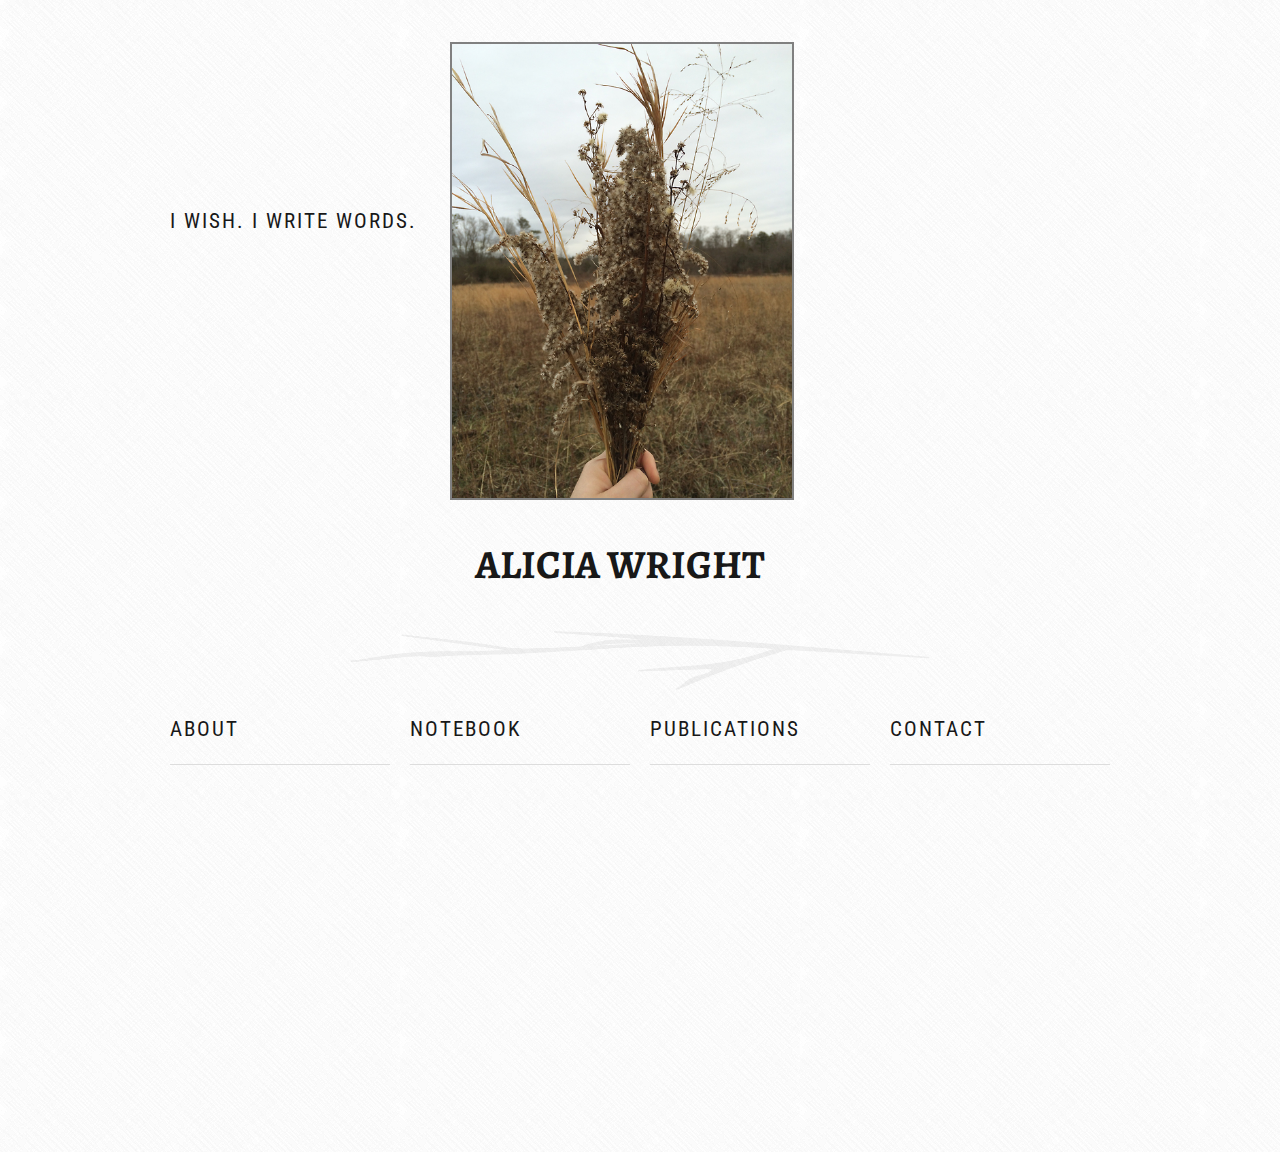
<file: index.html>
<!doctype html>
<html lang="en">
<head>
  <meta charset="UTF-8">
  <title>Alicia Wright</title>
  <link href="http://fonts.googleapis.com/css?family=Roboto|Roboto+Condensed|Alegreya:700" rel="stylesheet" type="text/css" />
  <link rel="stylesheet" href="stylesheets/base.css">
  <link rel="stylesheet" href="stylesheets/layout.css">
  <link rel="stylesheet" href="stylesheets/skeleton.css">
  <link rel="stylesheet" href="stylesheets/styles.css">

  <script src='javascripts/jquery.js'></script>
  <script src='javascripts/scripts.js'></script>
</head>
<body>

  <div class='container'>

    <div class='sixteen columns'>
      <div class='five columns alpha omega'>
        <div class='hi-cute'>
          <h2 class='hi-cute-text'>
            I wish. I write words.
          </h2>
        </div>
      </div>
      <div class='six columns alpha omega'>
        <img class='bouquet six columns alpha omega' src="images/backyardBouquet.jpg" alt="">
        <h1 class='alicia-name'>Alicia Wright</h1>
      </div>
       <div class='three offset-by-one columns alpha omega'>
      </div>
    </div>


  <div class="clear"></div>

    <img class='ten offset-by-three columns branch'  src="images/branch.png">

  <div class="clear"></div>


    <div class='sixteen columns'>
      <div class='four columns alpha category'>
        <h2 class='heading'>About</h2>
        <hr>
        <p>
          Alicia Wright is from Rome, Georgia. She attended Middlebury College; she's worked at the Strand, as a literary scout, and as part of a publishing startup. She's received support from the Bread Loaf Writers' Conference and fellowships from the Iowa Writers' Workshop. At present, she's a Ph.D. candidate in English & Literary Arts at the University of Denver, where she works on 20th + 21st century poetry and poetics and the ecopoetics of the U.S. Southeast. She was the 2020—2021 Denver Quarterly Editorial Fellow (Associate Editor), currently works as its Managing Editor, and is the founding editor of <a href=https://annuletpoeticsjournal.com/> Annulet: A Journal of Poetics.
          <p></a>   <br> </a>
        </p>
      </div>
      <div class='four columns category'>
        <h2 class='heading'>Notebook</h2>
        <hr>
        <p> Manuscript: "You're Called By The Same Sound" was a finalist for this past year's National Poetry Series competition, BOA Edition's A. Poulin, Jr. Prize, and Fordham Univeristy Press's Poets Out Loud Prize. </a>
        <p> *Selected Readings & Presentations </p>
        <p> The Louisville Conference on Literature and Culture since 1900: "C.D. Wright's Objectivist Affinities" </a>
        <p> Westchester Poetry Center's "Transformations: Evolving Approaches to Teaching, Poetry, and the Natural World": "Ecocritical Recoveries: Exhaustion, Intervention, and Reading A.R. Ammons" </a>                 
        <p> SAMLA 2020: "Documentary Practices, Lyric Impulses, Confessional Outcomes: [Re]Configuring an Adaptive Poetry Practice" </a>
        <p> New Orleans Poetry Festival: "Poetry’s Signposts: Site Markers, Cemeteries, and Trails as Transhistorical Forms" </a>
        <p> MLA 2020: "Remixing, Refusals, and Reinterrogations in Contemporary Southern Experimental Poetry" </a>
  
        
        <p><p/>
        <p> *Essays, Reviews, Interviews, and Critical Writing </p>
        <p> <a href="http://blog.pshares.org/index.php/reading-a-literary-field-guide-to-southern-appalachia/"> Reading "A Literary Field Guide to Southern Appalachia" </a>
        <p> <a href="http://blog.pshares.org/index.php/the-centurys-quiet-crises/"> The Quiet Crises of Éireann Lorsung's The Century </a>
        <p> <a href="http://blog.pshares.org/index.php/zaina-alsouss-de-extinction/"> Zaina Alsous's De-Extinction </a>
        <p> <a href="https://www.full-stop.net/2020/09/07/reviews/alicia-wright/rue-kathryn-nuernberger/"> Full Stop: Review of Rue by Kathyrn Nuernberger </a>
        <p> <a href="http://blog.pshares.org/index.php/the-ecopoetics-of-empire/"> The Ecopoetics of Tracy Zeman's Empire </a>
        <p> <a href="http://blog.pshares.org/index.php/the-historical-imperatives-of-swing-at-your-own-risk/"> The Historical Imperatives of Metta Sáma's Swing At Your Own Risk </a>
        <p> <a href="http://blog.pshares.org/index.php/kimiko-hahns-sincere-assemblages/"> Kimiko Hahn's Sincere Assemblages </a>
        <p> <a href="http://blog.pshares.org/index.php/form-sound-and-thought-in-supply-chain/"> Form, Sound, and Thought in Pimone Triplett's Supply Chain </a>
        <p> <a href="http://blog.pshares.org/index.php/denise-levertovs-politics-and-poetics/"> Denise Levertov's Politics and Poetics </a>
        <p> <a href="http://mysmallpresswritingday.blogspot.com/2019/10/alicia-wright-my-small-press-writing-day.html"> my (small press) writing day: a short essay </a>
        <p> Lyric essay in Avidly, a channel of the Los Angeles Review of Books: <a href=http://avidly.lareviewofbooks.org/2020/05/08/on-writing-about-dorothy-wordsworths-the-grasmere-journal/"> "On Writing About Dorothy Wordsworth’s The Grasmere Journal" </a>
        <p> <a href="https://heavyfeatherreview.org/2016/08/10/this-being-absorbed-gale-marie-thompsons-soldier-on/">This, being absorbed: Gale Marie Thompson's Soldier On, reviewed at Heavy Feather Review </a>
        <p> *Interviews </p>
        <p> <a href="https://www.nereview.com/2021/02/19/alicia-wright/"> Interview with New England Review. NER Interns: Where Are They Now? </a> 
        <p> <a href="https://indianareview.org/2017/03/interview-with-2016-poetry-prize-winner-alicia-wright/"> Interview with Indiana Review </a>
        <p> <a href="https://www.southeastreview.org/single-post/2017/10/09/Contributor-Spotlight-Alicia-Wright">Contributor Spotlight in The Southeast Review </a>
        <p> <a href="http://newsouthjournal.com/2015/10/29/interview-with-2015-poetry-contest-winner-alicia-wright/">Interview with New South </a>
        <p> *News & Media </p>
        <p> "First Eclogue" appears in  <a href="https://orisonbooks.com/product/the-orison-anthology-vol-3-2018/"> The Orison Anthology 2018 </a>
        <p> "Jane in Starving Time" selected by Shane McCrae as Winner of the 2017 Wabash Prize in Poetry. <a href="https://sycamorereview.com/2018/02/18/2017-wabash-prize/"> Read his response here!
        <p> <a href="http://poems.com/poem.php?date=17568"> Read "Night Habit", featured by Poetry Daily
        <p> <a href="https://indianareview.org/2016/07/ross-gay-reads-his-fathers-wake-by-alicia-wright/">Hear Ross Gay read "His Father's Wake" on Indiana Review's Bluecast! </a>
          
 
       </p>    
      </div>
      <div class='four columns category'>
        <h2 class='heading'>Publications</h2>
        <hr>
        <p>
          <b>New Delta Review</b>: "Years Later I Buy Two of Your Paintings"</a>
        <p></a>   <br> Prelude: <a href="https://preludemag.com/posts/sotweed-factor-danse-macabre/">"Sotweed Factor Danse Macabre"</a>, in print: "Insect Plague Halts Cars" </a>
        <p></a>   <br> New South: <a href=https://newsouthjournal.com/2016/02/25/featured-poetry-we-are-always-both-in-the-field-by-alicia-wright/> "We Are Always Both in the Field,"</a> Winner of the 2015 New Writing Contest selected by Roger Reeves, nominated for a Pushcart Prize </a>
        <p></a>   <br> The Southeast Review: "Elegy for Marilyn With Streaks of Silver" and "Self Portrait as St. Peter's Youth Group Member"</a> </br>
        <p></a>   <br> The Literary Review: "Origin Story" and "Elegy With a Man's Hands in the Garden"
        <p></a>   <br> Indiana Review: "His Father's Wake", selected by Camille Rankine for their 2016 Poetry Prize </a>
        <p></a>   <br> Southern Humanities Review: "On the Morning I Know I Know Walnut Grove Plantation, 2014" and "Cloud of Unknowing", finalists for the 2016 Auburn Witness Prize </a>
        <p></a>   <br> The Iowa Review: <a href=https://iowareview.org/blog/opal-reunion> "Opal Reunion" </a>     
        <p></a>   <br> Ecotone: "Photograph: Alice Allgood Cooper on Her Wedding Trip, 1888", "First Eclogue", "Cotton Block" </a>
        <p></a>   <br> Radar Poetry: <a href=http://www.radarpoetry.com/moon-children> "Moon Children"</a> and <a href=http://www.radarpoetry.com/benediction> "Benediction On Her Birthday Morning"
        <p></a>   <br> Poetry Northwest: "You're Called By The Same Sound" and "Night Habit"
        <p></a>   <br> Yalobusha Review: <a href=http://yr.olemiss.edu/piece/wright/> "Lux Aurumque", "Wreath", "Downshift" </a>
        <p></a>   <br> Flag + Void:  <a href=https://flagandvoid.com/volumeten/> "Untitled, Rome (1962)", "Honey in the Rock" </a>    
        <p></a>   <br> The Greensboro Review: "Removal Fort" </a>
        <p></a>   <br> Sycamore Review: <a href="https://sycamorereview.com/2018/05/07/alicia-wright/">"Jane in Starving Time", selected by Shane McCrae for the 2017 Wabash Prize in Poetry </a>
        <p></a>   <br> Scalawag: <a href=https://www.scalawagmagazine.org/2019/05/poetry-playlists-6/?utm_source=awright>"Okefenokee" and "Never Lived in the City" </a> 
        <p></a>   <br> The Account: <a href=http://theaccountmagazine.com/article/wright-19> "Compress Pastoral", "Buckshot", "Irradiation" </a>
        <p></a>   <br> Action, Spectacle: <a href=https://www.actionspectacle.com/aliciawright> "War Theory", "Subject Matter Comes Winging Towards Them", "Human Bone, Worn Lyre" </a>
        <p></a>   <br> West Branch: "Requiem with Flamingo Flock" </a>
        <p></a>   <br> Crazyhorse: "Eclogue in Rills, 1944" </a> and <a href=https://crazyhorse.cofc.edu/featured/eclogue-in-rills-1944/> "Wraparound" </a>
        <p></a>   <br> The Boiler: <a href=https://theboilerjournal.com/2020/01/04/alicia-wright/> "Town Under Lake" </a>
        <p></a>   <br> Cream City Review: "Undated Incidents Concerning Occupation" and "In My Father's House There Are Many Houses" </a>
        <p></a>   <br> Tinderbox Poetry Journal: <a href=https://tinderboxpoetry.com/sotto-voce-abandoned-barn> "Sotto Voce, Abandoned Barn" </a>
        <p></a>   <br> Beloit Poetry Journal: "From Grass to Grass"
        <p></a>   <br> The Paris Review: "Everything That Rises" </a> 
        <p></a>   <br> jubilat: "Eulogy at Headwaters" </a>
        <p></a>   <br> DIAGRAM: "Sister", "Freshly Painted Cabinets", "Anamnesis" (fiction) </a>
        <p></a>   <br> Phi Kappa Phi Forum: "Break Two Rules" </a>
        <p></a>   <br> </a>
          </div>
       <div class='four columns omega category'>
        <h2 class='heading'>Contact</h2>
        <hr>
        <p>
          j . a l i c i a . w r i g h t [at] g m a i l . c o m
          <a href="https://www.instagram.com/aliciawrighteous/"> instagram.com/aliciawrighteous
          <a href="https://twitter.com/aliciaawwright"> @aliciaawwright
          <a href="http://orchardes.tumblr.com" > orchardes.tumblr.com
        </p>
        <p>



        </p>
      </div>
    </div>

    <div class="clear"></div>

    <footer class='sixteen columns'>
      
    </footer>

  </div>

</body>
</html>
</file>
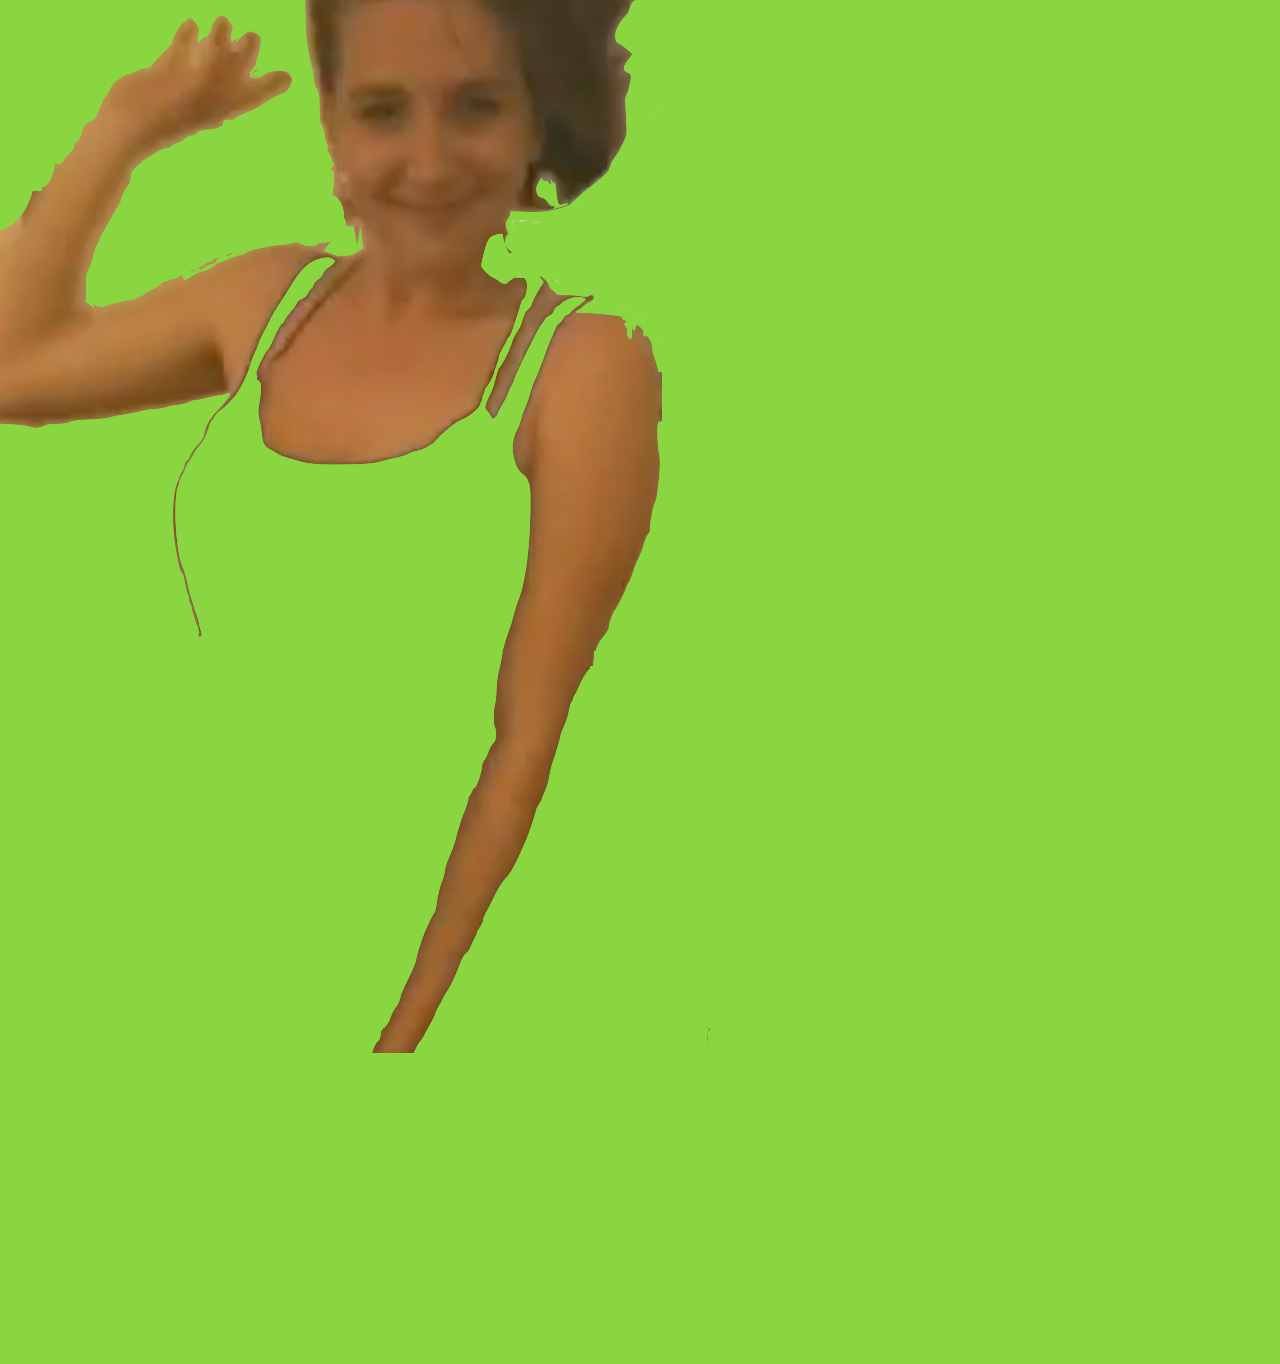
<file: alicia_disco/index.html>
<!doctype html>
<html lang="en">
<head>
  <meta charset="UTF-8">
  <title>A Licia Disco</title>
  <script src='jquery.js'></script>
  <script src='scripts.js'></script>
  <style>
    body{
      padding: 0;
      margin: 0;
    }
  </style>
</head>
<body>

  <img src="Alicia.png" alt="">

</body>
</html>
</file>
<file: stylesheets/base.css>
/*
* Skeleton V1.2
* Copyright 2011, Dave Gamache
* www.getskeleton.com
* Free to use under the MIT license.
* http://www.opensource.org/licenses/mit-license.php
* 6/20/2012
*/


/* Table of Content
==================================================
	#Reset & Basics
	#Basic Styles
	#Site Styles
	#Typography
	#Links
	#Lists
	#Images
	#Buttons
	#Forms
	#Misc */


/* #Reset & Basics (Inspired by E. Meyers)
================================================== */
	html, body, div, span, applet, object, iframe, h1, h2, h3, h4, h5, h6, p, blockquote, pre, a, abbr, acronym, address, big, cite, code, del, dfn, em, img, ins, kbd, q, s, samp, small, strike, strong, sub, sup, tt, var, b, u, i, center, dl, dt, dd, ol, ul, li, fieldset, form, label, legend, table, caption, tbody, tfoot, thead, tr, th, td, article, aside, canvas, details, embed, figure, figcaption, footer, header, hgroup, menu, nav, output, ruby, section, summary, time, mark, audio, video {
		margin: 0;
		padding: 0;
		border: 0;
		font-size: 100%;
		font: inherit;
		vertical-align: baseline; }
	article, aside, details, figcaption, figure, footer, header, hgroup, menu, nav, section {
		display: block; }
	body {
		line-height: 1; }
	ol, ul {
		list-style: none; }
	blockquote, q {
		quotes: none; }
	blockquote:before, blockquote:after,
	q:before, q:after {
		content: '';
		content: none; }
	table {
		border-collapse: collapse;
		border-spacing: 0; }


/* #Basic Styles
================================================== */
	body {
		background: #fff;
		font: 14px/21px "HelveticaNeue", "Helvetica Neue", Helvetica, Arial, sans-serif;
		color: #444;
		-webkit-font-smoothing: antialiased; /* Fix for webkit rendering */
		-webkit-text-size-adjust: 100%;
 }


/* #Typography
================================================== */
	h1, h2, h3, h4, h5, h6 {
		color: #181818;
		font-family: "Georgia", "Times New Roman", serif;
		font-weight: normal; }
	h1 a, h2 a, h3 a, h4 a, h5 a, h6 a { font-weight: inherit; }
	h1 { font-size: 46px; line-height: 50px; margin-bottom: 14px;}
	h2 { font-size: 35px; line-height: 40px; margin-bottom: 10px; }
	h3 { font-size: 28px; line-height: 34px; margin-bottom: 8px; }
	h4 { font-size: 21px; line-height: 30px; margin-bottom: 4px; }
	h5 { font-size: 17px; line-height: 24px; }
	h6 { font-size: 14px; line-height: 21px; }
	.subheader { color: #777; }

	p { margin: 0 0 20px 0; }
	p img { margin: 0; }
	p.lead { font-size: 21px; line-height: 27px; color: #777;  }

	em { font-style: italic; }
	strong { font-weight: bold; color: #333; }
	small { font-size: 80%; }

/*	Blockquotes  */
	blockquote, blockquote p { font-size: 17px; line-height: 24px; color: #777; font-style: italic; }
	blockquote { margin: 0 0 20px; padding: 9px 20px 0 19px; border-left: 1px solid #ddd; }
	blockquote cite { display: block; font-size: 12px; color: #555; }
	blockquote cite:before { content: "\2014 \0020"; }
	blockquote cite a, blockquote cite a:visited, blockquote cite a:visited { color: #555; }

	hr { border: solid #ddd; border-width: 1px 0 0; clear: both; margin: 10px 0 30px; height: 0; }


/* #Links
================================================== */
	a, a:visited { color: #333; text-decoration: underline; outline: 0; }
	a:hover, a:focus { color: #000; }
	p a, p a:visited { line-height: inherit; }


/* #Lists
================================================== */
	ul, ol { margin-bottom: 20px; }
	ul { list-style: none outside; }
	ol { list-style: decimal; }
	ol, ul.square, ul.circle, ul.disc { margin-left: 30px; }
	ul.square { list-style: square outside; }
	ul.circle { list-style: circle outside; }
	ul.disc { list-style: disc outside; }
	ul ul, ul ol,
	ol ol, ol ul { margin: 4px 0 5px 30px; font-size: 90%;  }
	ul ul li, ul ol li,
	ol ol li, ol ul li { margin-bottom: 6px; }
	li { line-height: 18px; margin-bottom: 12px; }
	ul.large li { line-height: 21px; }
	li p { line-height: 21px; }

/* #Images
================================================== */

	img.scale-with-grid {
		max-width: 100%;
		height: auto; }


/* #Buttons
================================================== */

	.button,
	button,
	input[type="submit"],
	input[type="reset"],
	input[type="button"] {
		background: #eee; /* Old browsers */
		background: #eee -moz-linear-gradient(top, rgba(255,255,255,.2) 0%, rgba(0,0,0,.2) 100%); /* FF3.6+ */
		background: #eee -webkit-gradient(linear, left top, left bottom, color-stop(0%,rgba(255,255,255,.2)), color-stop(100%,rgba(0,0,0,.2))); /* Chrome,Safari4+ */
		background: #eee -webkit-linear-gradient(top, rgba(255,255,255,.2) 0%,rgba(0,0,0,.2) 100%); /* Chrome10+,Safari5.1+ */
		background: #eee -o-linear-gradient(top, rgba(255,255,255,.2) 0%,rgba(0,0,0,.2) 100%); /* Opera11.10+ */
		background: #eee -ms-linear-gradient(top, rgba(255,255,255,.2) 0%,rgba(0,0,0,.2) 100%); /* IE10+ */
		background: #eee linear-gradient(top, rgba(255,255,255,.2) 0%,rgba(0,0,0,.2) 100%); /* W3C */
	  border: 1px solid #aaa;
	  border-top: 1px solid #ccc;
	  border-left: 1px solid #ccc;
	  -moz-border-radius: 3px;
	  -webkit-border-radius: 3px;
	  border-radius: 3px;
	  color: #444;
	  display: inline-block;
	  font-size: 11px;
	  font-weight: bold;
	  text-decoration: none;
	  text-shadow: 0 1px rgba(255, 255, 255, .75);
	  cursor: pointer;
	  margin-bottom: 20px;
	  line-height: normal;
	  padding: 8px 10px;
	  font-family: "HelveticaNeue", "Helvetica Neue", Helvetica, Arial, sans-serif; }

	.button:hover,
	button:hover,
	input[type="submit"]:hover,
	input[type="reset"]:hover,
	input[type="button"]:hover {
		color: #222;
		background: #ddd; /* Old browsers */
		background: #ddd -moz-linear-gradient(top, rgba(255,255,255,.3) 0%, rgba(0,0,0,.3) 100%); /* FF3.6+ */
		background: #ddd -webkit-gradient(linear, left top, left bottom, color-stop(0%,rgba(255,255,255,.3)), color-stop(100%,rgba(0,0,0,.3))); /* Chrome,Safari4+ */
		background: #ddd -webkit-linear-gradient(top, rgba(255,255,255,.3) 0%,rgba(0,0,0,.3) 100%); /* Chrome10+,Safari5.1+ */
		background: #ddd -o-linear-gradient(top, rgba(255,255,255,.3) 0%,rgba(0,0,0,.3) 100%); /* Opera11.10+ */
		background: #ddd -ms-linear-gradient(top, rgba(255,255,255,.3) 0%,rgba(0,0,0,.3) 100%); /* IE10+ */
		background: #ddd linear-gradient(top, rgba(255,255,255,.3) 0%,rgba(0,0,0,.3) 100%); /* W3C */
	  border: 1px solid #888;
	  border-top: 1px solid #aaa;
	  border-left: 1px solid #aaa; }

	.button:active,
	button:active,
	input[type="submit"]:active,
	input[type="reset"]:active,
	input[type="button"]:active {
		border: 1px solid #666;
		background: #ccc; /* Old browsers */
		background: #ccc -moz-linear-gradient(top, rgba(255,255,255,.35) 0%, rgba(10,10,10,.4) 100%); /* FF3.6+ */
		background: #ccc -webkit-gradient(linear, left top, left bottom, color-stop(0%,rgba(255,255,255,.35)), color-stop(100%,rgba(10,10,10,.4))); /* Chrome,Safari4+ */
		background: #ccc -webkit-linear-gradient(top, rgba(255,255,255,.35) 0%,rgba(10,10,10,.4) 100%); /* Chrome10+,Safari5.1+ */
		background: #ccc -o-linear-gradient(top, rgba(255,255,255,.35) 0%,rgba(10,10,10,.4) 100%); /* Opera11.10+ */
		background: #ccc -ms-linear-gradient(top, rgba(255,255,255,.35) 0%,rgba(10,10,10,.4) 100%); /* IE10+ */
		background: #ccc linear-gradient(top, rgba(255,255,255,.35) 0%,rgba(10,10,10,.4) 100%); /* W3C */ }

	.button.full-width,
	button.full-width,
	input[type="submit"].full-width,
	input[type="reset"].full-width,
	input[type="button"].full-width {
		width: 100%;
		padding-left: 0 !important;
		padding-right: 0 !important;
		text-align: center; }

	/* Fix for odd Mozilla border & padding issues */
	button::-moz-focus-inner,
	input::-moz-focus-inner {
    border: 0;
    padding: 0;
	}


/* #Forms
================================================== */

	form {
		margin-bottom: 20px; }
	fieldset {
		margin-bottom: 20px; }
	input[type="text"],
	input[type="password"],
	input[type="email"],
	textarea,
	select {
		border: 1px solid #ccc;
		padding: 6px 4px;
		outline: none;
		-moz-border-radius: 2px;
		-webkit-border-radius: 2px;
		border-radius: 2px;
		font: 13px "HelveticaNeue", "Helvetica Neue", Helvetica, Arial, sans-serif;
		color: #777;
		margin: 0;
		width: 210px;
		max-width: 100%;
		display: block;
		margin-bottom: 20px;
		background: #fff; }
	select {
		padding: 0; }
	input[type="text"]:focus,
	input[type="password"]:focus,
	input[type="email"]:focus,
	textarea:focus {
		border: 1px solid #aaa;
 		color: #444;
 		-moz-box-shadow: 0 0 3px rgba(0,0,0,.2);
		-webkit-box-shadow: 0 0 3px rgba(0,0,0,.2);
		box-shadow:  0 0 3px rgba(0,0,0,.2); }
	textarea {
		min-height: 60px; }
	label,
	legend {
		display: block;
		font-weight: bold;
		font-size: 13px;  }
	select {
		width: 220px; }
	input[type="checkbox"] {
		display: inline; }
	label span,
	legend span {
		font-weight: normal;
		font-size: 13px;
		color: #444; }

/* #Misc
================================================== */
	.remove-bottom { margin-bottom: 0 !important; }
	.half-bottom { margin-bottom: 10px !important; }
	.add-bottom { margin-bottom: 20px !important; }
</file>
<file: stylesheets/layout.css>
/*
* Skeleton V1.2
* Copyright 2011, Dave Gamache
* www.getskeleton.com
* Free to use under the MIT license.
* http://www.opensource.org/licenses/mit-license.php
* 6/20/2012
*/

/* Table of Content
==================================================
	#Site Styles
	#Page Styles
	#Media Queries
	#Font-Face */

/* #Site Styles
================================================== */

/* #Page Styles
================================================== */

/* #Media Queries
================================================== */

	/* Smaller than standard 960 (devices and browsers) */
	@media only screen and (max-width: 959px) {}

	/* Tablet Portrait size to standard 960 (devices and browsers) */
	@media only screen and (min-width: 768px) and (max-width: 959px) {}

	/* All Mobile Sizes (devices and browser) */
	@media only screen and (max-width: 767px) {}

	/* Mobile Landscape Size to Tablet Portrait (devices and browsers) */
	@media only screen and (min-width: 480px) and (max-width: 767px) {}

	/* Mobile Portrait Size to Mobile Landscape Size (devices and browsers) */
	@media only screen and (max-width: 479px) {}


/* #Font-Face
================================================== */
/* 	This is the proper syntax for an @font-face file
		Just create a "fonts" folder at the root,
		copy your FontName into code below and remove
		comment brackets */

/*	@font-face {
	    font-family: 'FontName';
	    src: url('../fonts/FontName.eot');
	    src: url('../fonts/FontName.eot?iefix') format('eot'),
	         url('../fonts/FontName.woff') format('woff'),
	         url('../fonts/FontName.ttf') format('truetype'),
	         url('../fonts/FontName.svg#webfontZam02nTh') format('svg');
	    font-weight: normal;
	    font-style: normal; }
*/
</file>
<file: stylesheets/skeleton.css>
/*
* Skeleton V1.2
* Copyright 2011, Dave Gamache
* www.getskeleton.com
* Free to use under the MIT license.
* http://www.opensource.org/licenses/mit-license.php
* 6/20/2012
*/


/* Table of Contents
==================================================
    #Base 960 Grid
    #Tablet (Portrait)
    #Mobile (Portrait)
    #Mobile (Landscape)
    #Clearing */



/* #Base 960 Grid
================================================== */

    .container                                  { position: relative; width: 960px; margin: 0 auto; padding: 0; }
    .container .column,
    .container .columns                         { float: left; display: inline; margin-left: 10px; margin-right: 10px; }
    .row                                        { margin-bottom: 20px; }

    /* Nested Column Classes */
    .column.alpha, .columns.alpha               { margin-left: 0; }
    .column.omega, .columns.omega               { margin-right: 0; }

    /* Base Grid */
    .container .one.column,
    .container .one.columns                     { width: 40px;  }
    .container .two.columns                     { width: 100px; }
    .container .three.columns                   { width: 160px; }
    .container .four.columns                    { width: 220px; }
    .container .five.columns                    { width: 280px; }
    .container .six.columns                     { width: 340px; }
    .container .seven.columns                   { width: 400px; }
    .container .eight.columns                   { width: 460px; }
    .container .nine.columns                    { width: 520px; }
    .container .ten.columns                     { width: 580px; }
    .container .eleven.columns                  { width: 640px; }
    .container .twelve.columns                  { width: 700px; }
    .container .thirteen.columns                { width: 760px; }
    .container .fourteen.columns                { width: 820px; }
    .container .fifteen.columns                 { width: 880px; }
    .container .sixteen.columns                 { width: 940px; }

    .container .one-third.column                { width: 300px; }
    .container .two-thirds.column               { width: 620px; }

    /* Offsets */
    .container .offset-by-one                   { padding-left: 60px;  }
    .container .offset-by-two                   { padding-left: 120px; }
    .container .offset-by-three                 { padding-left: 180px; }
    .container .offset-by-four                  { padding-left: 240px; }
    .container .offset-by-five                  { padding-left: 300px; }
    .container .offset-by-six                   { padding-left: 360px; }
    .container .offset-by-seven                 { padding-left: 420px; }
    .container .offset-by-eight                 { padding-left: 480px; }
    .container .offset-by-nine                  { padding-left: 540px; }
    .container .offset-by-ten                   { padding-left: 600px; }
    .container .offset-by-eleven                { padding-left: 660px; }
    .container .offset-by-twelve                { padding-left: 720px; }
    .container .offset-by-thirteen              { padding-left: 780px; }
    .container .offset-by-fourteen              { padding-left: 840px; }
    .container .offset-by-fifteen               { padding-left: 900px; }



/* #Tablet (Portrait)
================================================== */

    /* Note: Design for a width of 768px */

    @media only screen and (min-width: 768px) and (max-width: 959px) {
        .container                                  { width: 768px; }
        .container .column,
        .container .columns                         { margin-left: 10px; margin-right: 10px;  }
        .column.alpha, .columns.alpha               { margin-left: 0; margin-right: 10px; }
        .column.omega, .columns.omega               { margin-right: 0; margin-left: 10px; }
        .alpha.omega                                { margin-left: 0; margin-right: 0; }

        .container .one.column,
        .container .one.columns                     { width: 28px; }
        .container .two.columns                     { width: 76px; }
        .container .three.columns                   { width: 124px; }
        .container .four.columns                    { width: 172px; }
        .container .five.columns                    { width: 220px; }
        .container .six.columns                     { width: 268px; }
        .container .seven.columns                   { width: 316px; }
        .container .eight.columns                   { width: 364px; }
        .container .nine.columns                    { width: 412px; }
        .container .ten.columns                     { width: 460px; }
        .container .eleven.columns                  { width: 508px; }
        .container .twelve.columns                  { width: 556px; }
        .container .thirteen.columns                { width: 604px; }
        .container .fourteen.columns                { width: 652px; }
        .container .fifteen.columns                 { width: 700px; }
        .container .sixteen.columns                 { width: 748px; }

        .container .one-third.column                { width: 236px; }
        .container .two-thirds.column               { width: 492px; }

        /* Offsets */
        .container .offset-by-one                   { padding-left: 48px; }
        .container .offset-by-two                   { padding-left: 96px; }
        .container .offset-by-three                 { padding-left: 144px; }
        .container .offset-by-four                  { padding-left: 192px; }
        .container .offset-by-five                  { padding-left: 240px; }
        .container .offset-by-six                   { padding-left: 288px; }
        .container .offset-by-seven                 { padding-left: 336px; }
        .container .offset-by-eight                 { padding-left: 384px; }
        .container .offset-by-nine                  { padding-left: 432px; }
        .container .offset-by-ten                   { padding-left: 480px; }
        .container .offset-by-eleven                { padding-left: 528px; }
        .container .offset-by-twelve                { padding-left: 576px; }
        .container .offset-by-thirteen              { padding-left: 624px; }
        .container .offset-by-fourteen              { padding-left: 672px; }
        .container .offset-by-fifteen               { padding-left: 720px; }
    }


/*  #Mobile (Portrait)
================================================== */

    /* Note: Design for a width of 320px */

    @media only screen and (max-width: 767px) {
        .container { width: 300px; }
        .container .columns,
        .container .column { margin: 0; }

        .container .one.column,
        .container .one.columns,
        .container .two.columns,
        .container .three.columns,
        .container .four.columns,
        .container .five.columns,
        .container .six.columns,
        .container .seven.columns,
        .container .eight.columns,
        .container .nine.columns,
        .container .ten.columns,
        .container .eleven.columns,
        .container .twelve.columns,
        .container .thirteen.columns,
        .container .fourteen.columns,
        .container .fifteen.columns,
        .container .sixteen.columns,
        .container .one-third.column,
        .container .two-thirds.column  { width: 300px; }

        /* Offsets */
        .container .offset-by-one,
        .container .offset-by-two,
        .container .offset-by-three,
        .container .offset-by-four,
        .container .offset-by-five,
        .container .offset-by-six,
        .container .offset-by-seven,
        .container .offset-by-eight,
        .container .offset-by-nine,
        .container .offset-by-ten,
        .container .offset-by-eleven,
        .container .offset-by-twelve,
        .container .offset-by-thirteen,
        .container .offset-by-fourteen,
        .container .offset-by-fifteen { padding-left: 0; }

    }


/* #Mobile (Landscape)
================================================== */

    /* Note: Design for a width of 480px */

    @media only screen and (min-width: 480px) and (max-width: 767px) {
        .container { width: 420px; }
        .container .columns,
        .container .column { margin: 0; }

        .container .one.column,
        .container .one.columns,
        .container .two.columns,
        .container .three.columns,
        .container .four.columns,
        .container .five.columns,
        .container .six.columns,
        .container .seven.columns,
        .container .eight.columns,
        .container .nine.columns,
        .container .ten.columns,
        .container .eleven.columns,
        .container .twelve.columns,
        .container .thirteen.columns,
        .container .fourteen.columns,
        .container .fifteen.columns,
        .container .sixteen.columns,
        .container .one-third.column,
        .container .two-thirds.column { width: 420px; }
    }


/* #Clearing
================================================== */

    /* Self Clearing Goodness */
    .container:after { content: "\0020"; display: block; height: 0; clear: both; visibility: hidden; }

    /* Use clearfix class on parent to clear nested columns,
    or wrap each row of columns in a <div class="row"> */
    .clearfix:before,
    .clearfix:after,
    .row:before,
    .row:after {
      content: '\0020';
      display: block;
      overflow: hidden;
      visibility: hidden;
      width: 0;
      height: 0; }
    .row:after,
    .clearfix:after {
      clear: both; }
    .row,
    .clearfix {
      zoom: 1; }

    /* You can also use a <br class="clear" /> to clear columns */
    .clear {
      clear: both;
      display: block;
      overflow: hidden;
      visibility: hidden;
      width: 0;
      height: 0;
    }
</file>
<file: stylesheets/styles.css>
h1 {
    font-family: 'Alegreya', serif;
    font-weight: 700;
    line-height: 46px;
    font-size: 40px;
    margin: 0 0 43px 0;
}
h2 {
    font-family: 'Roboto Condensed', sans-serif;
    font-weight: normal;
    font-size: 21px;
    line-height: 23px;
    text-transform: uppercase;
    letter-spacing: 2px;
    margin: 0 0 23px 0;
}
p {
    font-family: 'Roboto', sans-serif;
    font-size: 15px;
    line-height: 23px;
    margin: 0 0 23px 0;
}

.alicia-name{
    text-align: center;
    text-transform: uppercase;
}

.bouquet{
    border: 2px solid grey;
    margin: 3em;
}

.hi-cute{
    padding-top: 75%;
}



footer{
    margin-top: 2em;
    font-size: 0.5em;
    text-align: center;
}

.branch{
    margin-bottom: 2em;
    opacity: 0.05;
}

body{
    background-image: url("../images/crossword.png");
}


.category{
    height: 30em;
}
</file>
